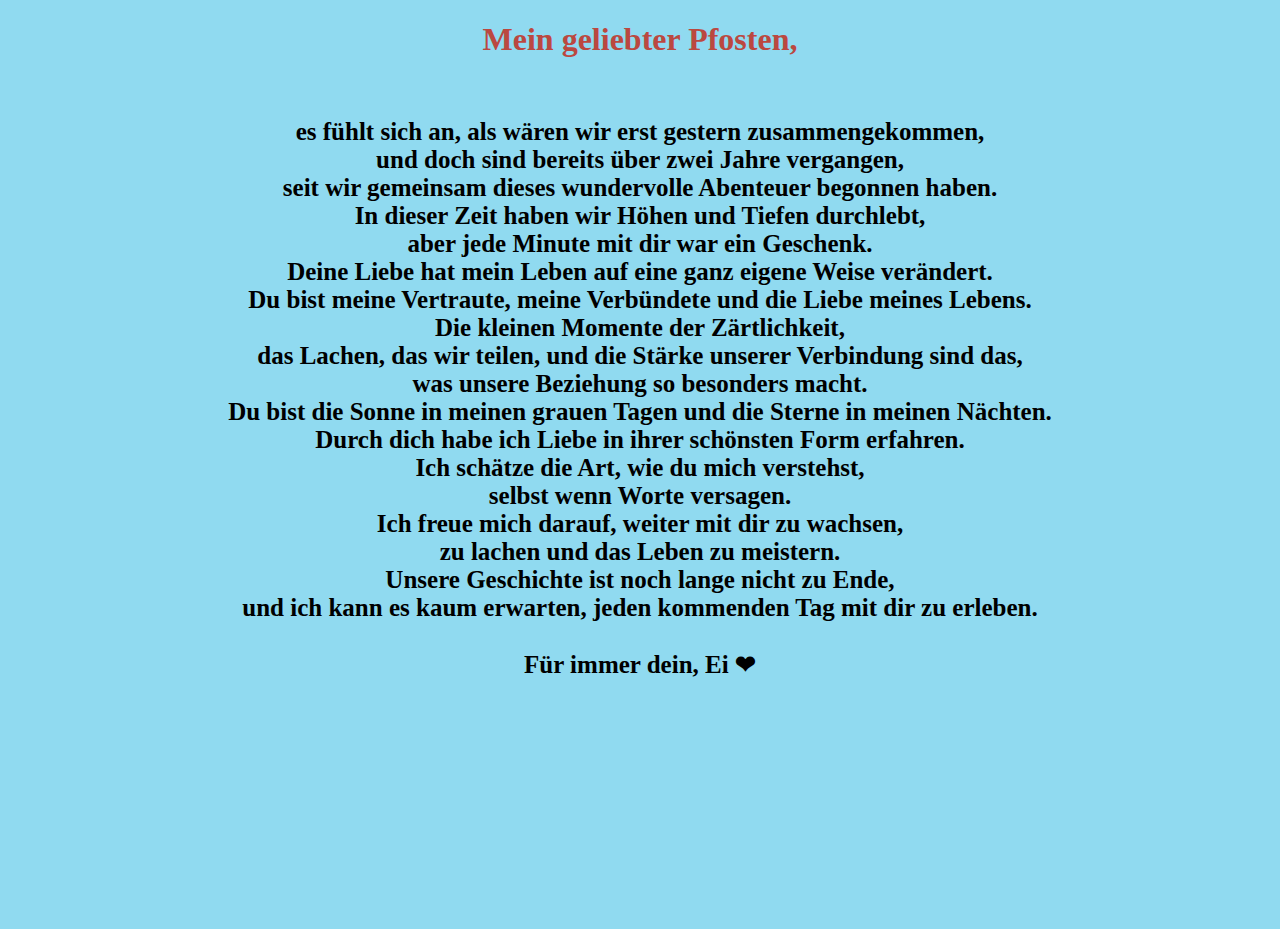
<file: secret.html>
<!DOCTYPE html>
<html lang="en">
    <head>
        <link rel="stylesheet" href="./style/css/secret.css">
    </head> 
    <body>
        <div class="container"></div>
        <div >
            <h1 class = "header_text">Mein geliebter Pfosten,</h1><br>
        </div>

            <p class = "text"> 
                es fühlt sich an, als wären wir erst gestern zusammengekommen,<br> und doch sind bereits über zwei Jahre vergangen,<br>
                seit wir gemeinsam dieses wundervolle Abenteuer begonnen haben.<br> In dieser Zeit haben wir Höhen und Tiefen durchlebt, <br>
                aber jede Minute mit dir war ein Geschenk. <br>Deine Liebe hat mein Leben auf eine ganz eigene Weise verändert. <br>
                Du bist meine Vertraute, meine Verbündete und die Liebe meines Lebens.<br>

                Die kleinen Momente der Zärtlichkeit, <br>das Lachen, das wir teilen, und die Stärke unserer Verbindung sind das, <br>
                was unsere Beziehung so besonders macht.<br> Du bist die Sonne in meinen grauen Tagen und die Sterne in meinen Nächten. <br>
                Durch dich habe ich Liebe in ihrer schönsten Form erfahren.<br>

                Ich schätze die Art, wie du mich verstehst, <br>selbst wenn Worte versagen. <br>
                Ich freue mich darauf, weiter mit dir zu wachsen, <br>zu lachen und das Leben zu meistern. <br>
                Unsere Geschichte ist noch lange nicht zu Ende, <br>und ich kann es kaum erwarten, jeden kommenden Tag mit dir zu erleben.<br>
                <br>
                Für immer dein, Ei ❤
    </body>
</file>
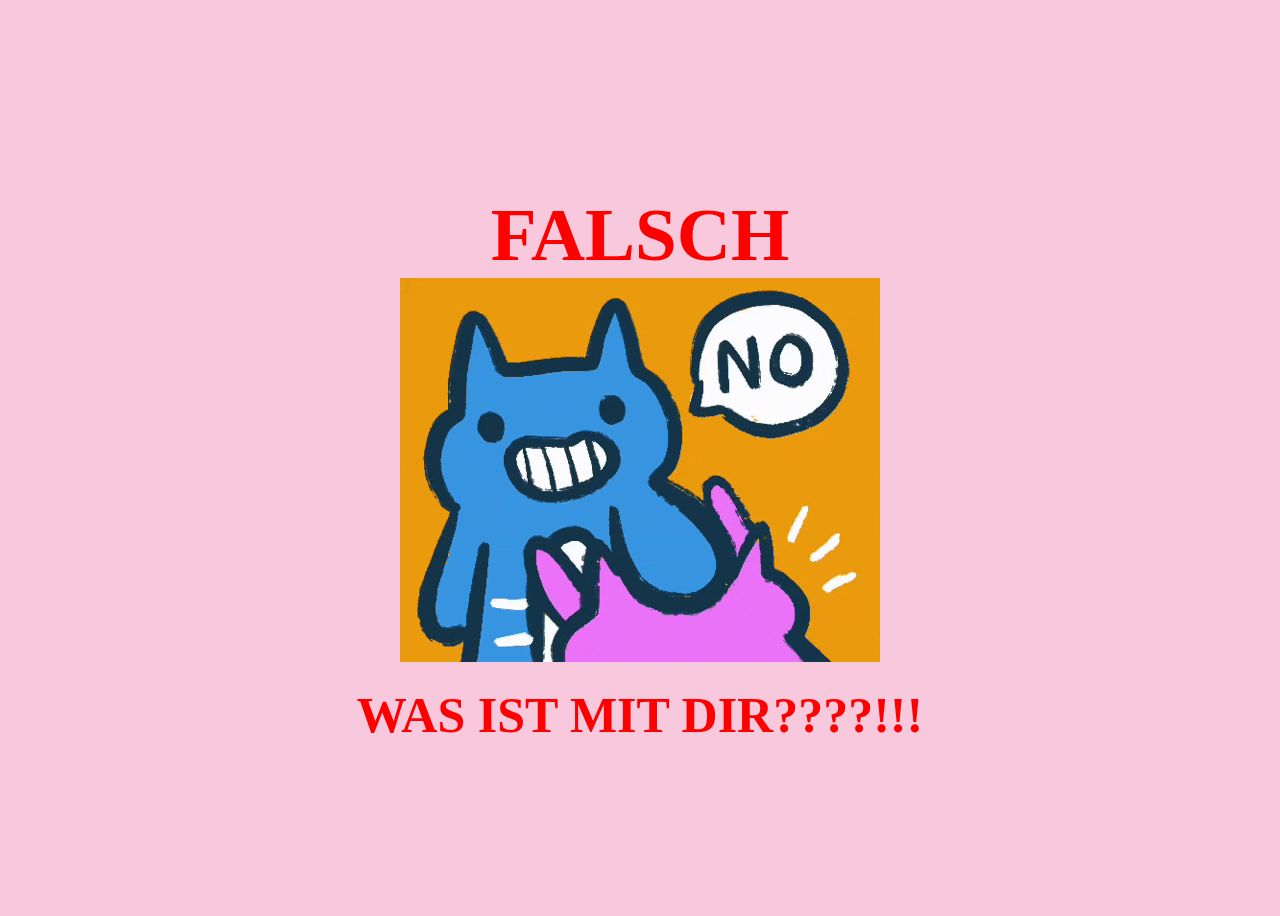
<file: vielleicht.html>
<!DOCTYPE html>
<html lang="en">
    <head>
        <link rel="stylesheet" href="./style/css/vielleicht.css">
        <meta name="viewport" content="width=device-width">
        
    </head> 
    <body>
        <div class="container">
            <div >
                <h1 class = "header_text">FALSCH</h1>
            </div>
            <div class="gif_container">
                <a href="index.html"><img src="./style/images/giphy.gif" alt="Cute animated illustration"></a>
            </div>
            <p class = "text">WAS IST MIT DIR????!!!</p>
        </div>
       
    </body> 
</html>
</file>
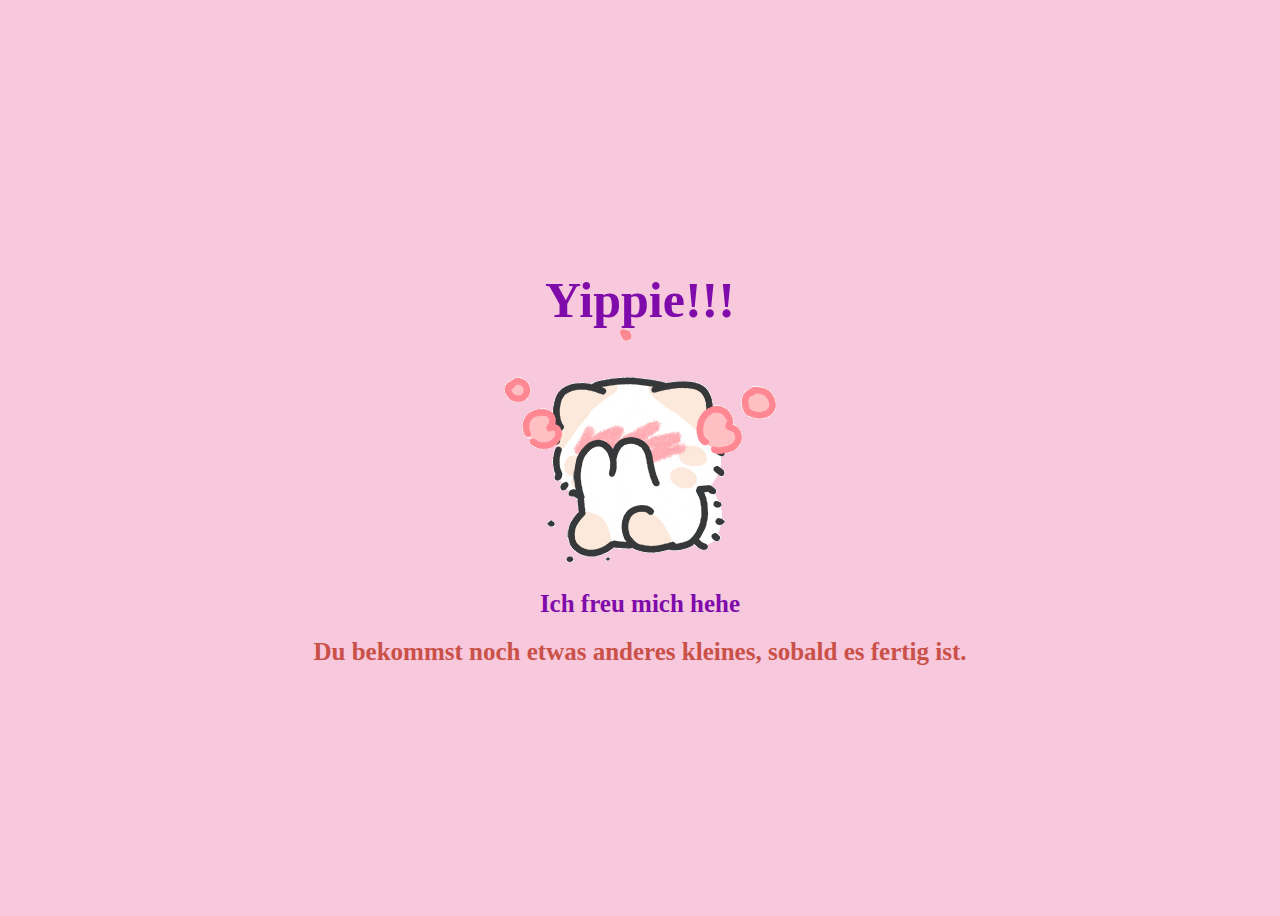
<file: yes.html>
<!DOCTYPE html>
<html lang="en">
    <head>
        <link rel="stylesheet" href="./style/css/yes_styles.css">
        <meta name="viewport" content="width=device-width">
        
    </head> 
    <body>
        <div class="container">
            <div >
                <h1 class = "header_text">Yippie!!! </h1>
            </div>
            <div class="gif_container">
                <img src="./style/images/cute-cat.gif" alt="Cute animated illustration">
            </div>
            <p class = "text">Ich freu mich hehe</p>
            <p class = "text1">Du bekommst noch etwas anderes kleines, sobald es fertig ist.</p>
        </div>
       
    </body> 
</html>
</file>
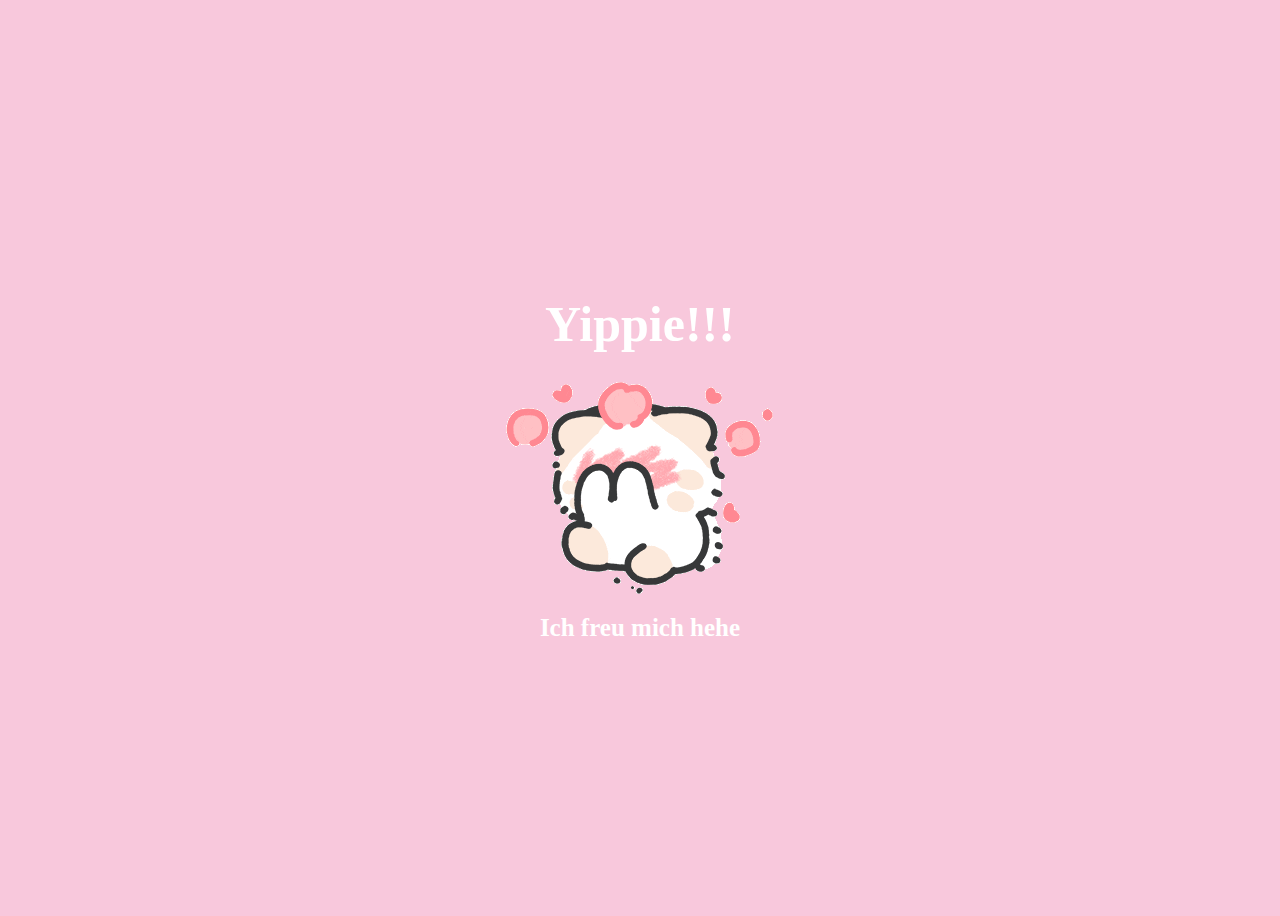
<file: tinawina-main/yes.html>
<!DOCTYPE html>
<html lang="en">
    <head>
        <link rel="stylesheet" href="./style/css/yes_styles.css">
        
    </head> 
    <body>
        <div class="container">
            <div >
                <h1 class = "header_text">Yippie!!! </h1>
            </div>
            <div class="gif_container">
                <img src="./style/images/cute-cat.gif" alt="Cute animated illustration">
            </div>
            <p class = "text">Ich freu mich hehe</p>
        </div>
       
    </body> 
</html>
</file>
<file: style/css/secret.css>
body {
    display: block;
    justify-content: center;
    align-items: center;
    height: 100vh;
    background-color: #90daf0;
}

.header_text {
    font-family: 'Comic Sans MS';
    font-size: 45x;
    color: #bb4840;
    text-align: center;


}

.text {
    font-family: 'Comic Sans MS';
    font-size: 25px;
    font-weight: bold;
    color: #bb4840(110, 0, 0);
    text-align: center;
    margin-top: 20px;
    margin-bottom: 25px;
}
</file>
<file: style/css/vielleicht.css>
body {
    display: flex;
    justify-content: center;
    align-items: center;
    height: 100vh;
    background-color: #F8C8DC;
}

#noButton {
    position: absolute;
    margin-left: 150px;
    transition: 0.5s;
}

#yesButton {
    position: absolute;
    margin-right: 150px;
}

.header_text {
    font-family: 'Comic Sans MS';
    font-size: 75px;
    font-weight: bold;
    color: rgb(255, 0, 0);
    text-align: center;
    margin-top: 20px;
    margin-bottom: 0px;
}

.text { 
    font-family: 'Comic Sans MS';
    font-size: 50px;
    font-weight: bold;
    color: rgb(255, 0, 0);
    text-align: center;
    margin-top: 20px;
    margin-bottom: 0px;
}

.buttons {
    display: flex;
    flex-direction: row;
    justify-content: center;
    align-items: center;
    margin-top: 20px;
    margin-left: 20px;
}

.btn {
    font-family: 'Comic Sans MS';
    background-color: #FFB6C1;
    color: rgb(128, 11, 171);
    padding: 15px 32px;
    text-align: center;
    display: inline-block;
    font-size: 16px;
    margin: 4px 2px;
    cursor: pointer;
    border: none;
    border-radius: 12px;
    transition: background-color 0.3s ease;
}

.btn:hover {
    background-color: #FAF9F6;
}

.gif_container {
    display: flex;
    justify-content: center;
    align-items: center;
}
</file>
<file: style/css/yes_styles.css>
body {
    display: flex;
    justify-content: center;
    align-items: center;
    height: 100vh;
    background-color: #F8C8DC;
}

#noButton {
    position: absolute;
    margin-left: 150px;
    transition: 0.5s;
}

#yesButton {
    position: absolute;
    margin-right: 150px;
}

.header_text {
    font-family: 'Comic Sans MS';
    font-size: 50px;
    font-weight: bold;
    color: rgb(128, 11, 171);
    text-align: center;
    margin-top: 20px;
    margin-bottom: 0px;
}

.text {
    font-family: 'Comic Sans MS';
    font-size: 25px;
    font-weight: bold;
    color: rgb(128, 11, 171);
    text-align: center;
    margin-top: 20px;
    margin-bottom: 0px;
}
.text1 {
    font-family: 'Comic Sans MS';
    font-size: 25px;
    font-weight: bold;
    color: rgb(202, 81, 72);
    text-align: center;
    margin-top: 20px;
    margin-bottom: 0px;
}

.buttons {
    display: flex;
    flex-direction: row;
    justify-content: center;
    align-items: center;
    margin-top: 20px;
    margin-left: 20px;
}

.btn {
    background-color: #FFB6C1;
    color: rgb(128, 11, 171);
    padding: 15px 32px;
    text-align: center;
    display: inline-block;
    font-size: 16px;
    margin: 4px 2px;
    cursor: pointer;
    border: none;
    border-radius: 12px;
    transition: background-color 0.3s ease;
}

.btn:hover {
    background-color: #FAF9F6;
}

.gif_container {
    display: flex;
    justify-content: center;
    align-items: center;
}
</file>
<file: tinawina-main/style/css/yes_styles.css>
body {
    display: flex;
    justify-content: center;
    align-items: center;
    height: 100vh;
    background-color: #F8C8DC;
}

/* Position the "No" button absolutely within body */
#noButton {
    position: absolute;
    margin-left: 150px;
    transition: 0.5s;
    /* Smooth movement */
}

#yesButton {
    position: absolute;
    margin-right: 150px;
    /* Smooth movement */
}

.header_text {
    font-family: 'Nunito';
    font-size: 50px;
    font-weight: bold;
    color: white;
    text-align: center;
    margin-top: 20px;
    margin-bottom: 0px;
}

.text {
    font-family: 'Nunito';
    font-size: 25px;
    font-weight: bold;
    color: white;
    text-align: center;
    margin-top: 20px;
    margin-bottom: 0px;
}

.buttons {
    display: flex;
    flex-direction: row;
    justify-content: center;
    align-items: center;
    margin-top: 20px;
    margin-left: 20px;
    /* optional: adds some space between the buttons */
}

.btn {
    background-color: #FFB6C1;
    color: white;
    padding: 15px 32px;
    text-align: center;
    display: inline-block;
    font-size: 16px;
    margin: 4px 2px;
    cursor: pointer;
    border: none;
    border-radius: 12px;
    transition: background-color 0.3s ease;
}

.btn:hover {
    background-color: #FAF9F6;
}

.gif_container {
    display: flex;
    justify-content: center;
    align-items: center;
}
</file>
